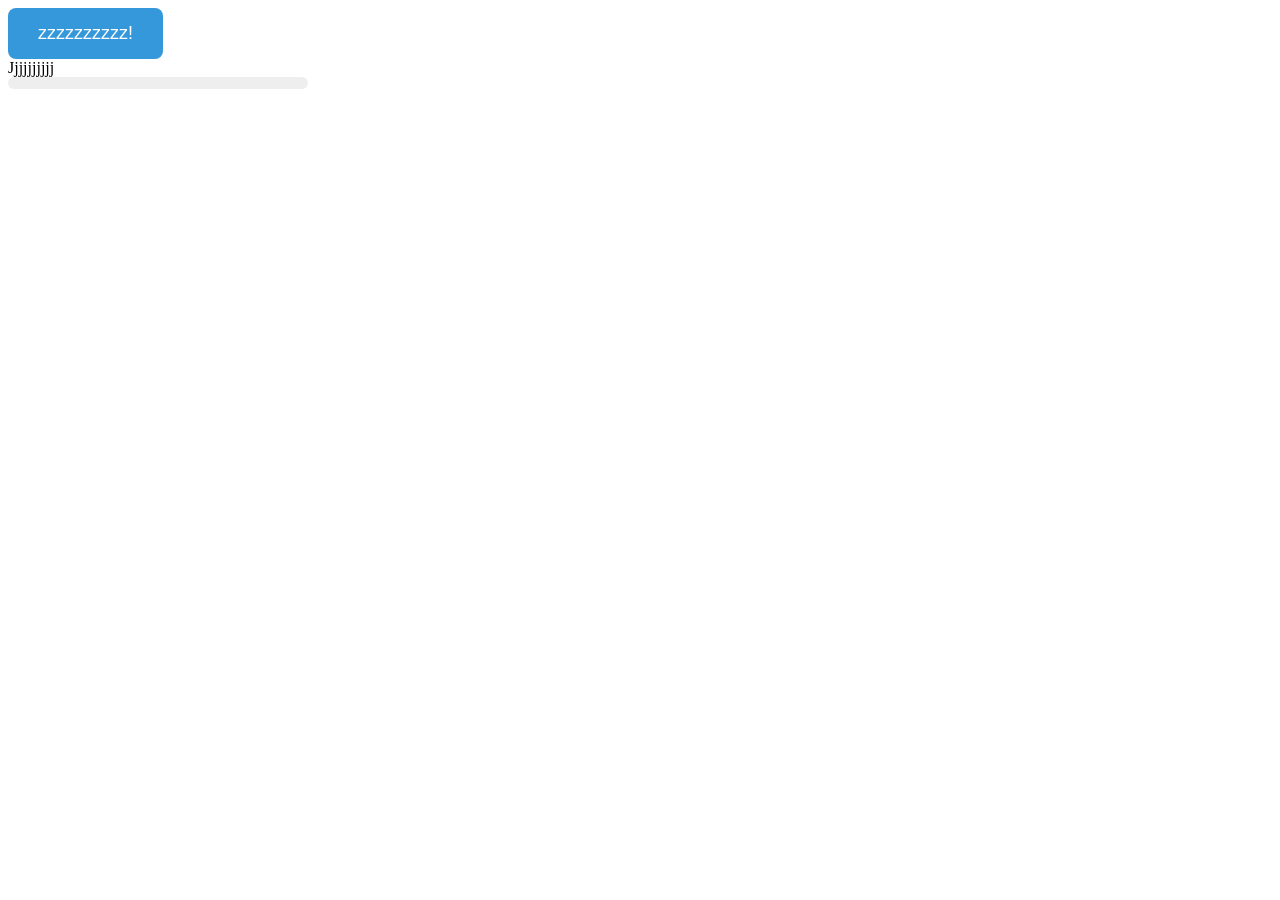
<file: javascript avancé/index.html>
<!DOCTYPE html>
<html lang="fr">
<head>
    <meta charset="UTF-8">
    <meta name="viewport" content="width=device-width, initial-scale=1.0">
    <link rel="stylesheet" href="style.css">
    <title>Document</title>
</head>
<body>
    <button class="bouton-vivant">zzzzzzzzzz!</button>
    <div class="competence">
    <span>Jjjjjjjjjj</span>
    
    <div class="barre">
        <div class="remplissage"></div>
    </div>
</div>
    <script src="script.js"></script>
</body>
</html>
</file>
<file: javascript avancé/style.css>
.bouton-vivant {
  background-color: #3498db;
  color: white;
  border: none;
  padding: 15px 30px;
  font-size: 18px;
  cursor: pointer;
  border-radius: 8px;
  transition: all 0.3s ease-in-out;
}

.bouton-vivant:hover {
  background-color: #2ecc71; 
  transform: scale(1.1);      
  box-shadow: 0 10px 20px rgba(0,0,0,0.2); 
}

.barre {
  background: #eee;
  border-radius: 999px;
  height: 12px;
  width: 300px;
}

.remplissage {
  height: 100%;
  border-radius: 999px;
  background: #3498db;
  width: 0%;
  transition: width 0.8s ease-in-out;
}

.competence:hover .remplissage {
  width: 75%;
}
</file>
